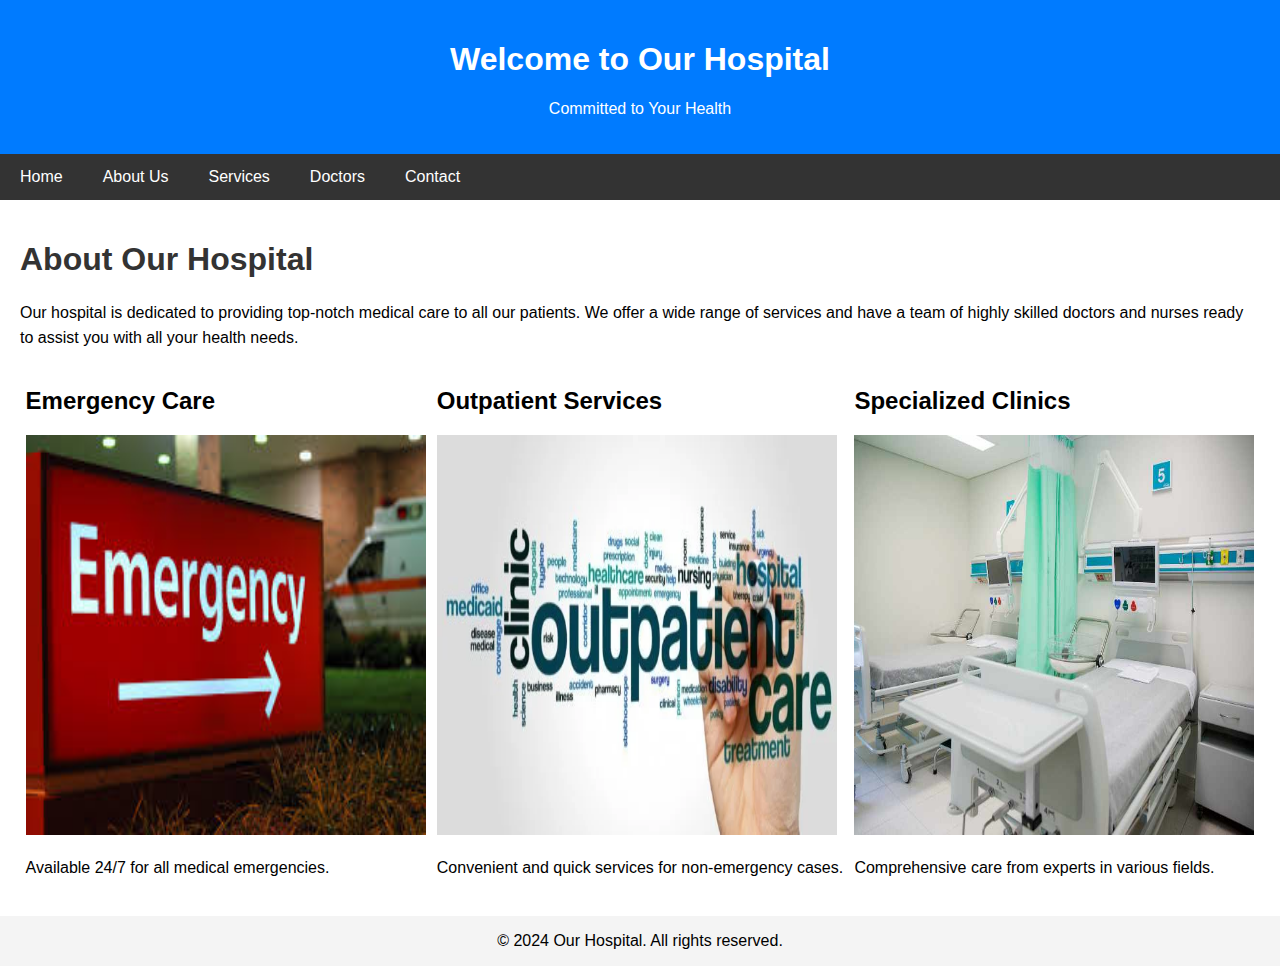
<file: index.html>
<!DOCTYPE html>
<html lang="en">
<head>
    <meta charset="UTF-8">
    <meta name="viewport" content="width=device-width, initial-scale=1.0">
    <title>Hospital Home Page</title>
    <link rel="stylesheet" href="styles.css">
</head>
<body>
    <header>
        <h1>Welcome to Our Hospital</h1>
        <p>Committed to Your Health</p>
    </header>

    <nav>
        <a href="index.html">Home</a>
        <a href="about.html">About Us</a>
        <a href="services.html">Services</a>
        <a href="doctors.html">Doctors</a>
        <a href="contact.html">Contact</a>
    </nav>

    <div class="main-content">
        <h1>About Our Hospital</h1>
        <p>
            Our hospital is dedicated to providing top-notch medical care to all our patients. 
            We offer a wide range of services and have a team of highly skilled doctors and nurses ready to assist you with all your health needs.
        </p>
        
        <div class="services">
            <div class="service-box">
                <h2>Emergency Care</h2>
                <img src="emergency.jpeg" alt="Emergency Care"width="400" height="400">
                <p>Available 24/7 for all medical emergencies.</p>
            </div>
            <div class="service-box">
                <h2>Outpatient Services</h2>
                <img src="outpatient.webp"Outpatient Services" width="400" height="400">
                <p>Convenient and quick services for non-emergency cases.</p>
            </div>
            <div class="service-box">
                <h2>Specialized Clinics</h2>
                <img src="special.jpg" alt="Specialized Clinics" width="400" height="400" >
                <p>Comprehensive care from experts in various fields.</p>
            </div>
        </div>
    </div>
    

    <footer>
        <p align="center">&copy; 2024 Our Hospital. All rights reserved.</p>
    </footer>
</body>
</html>
</file>
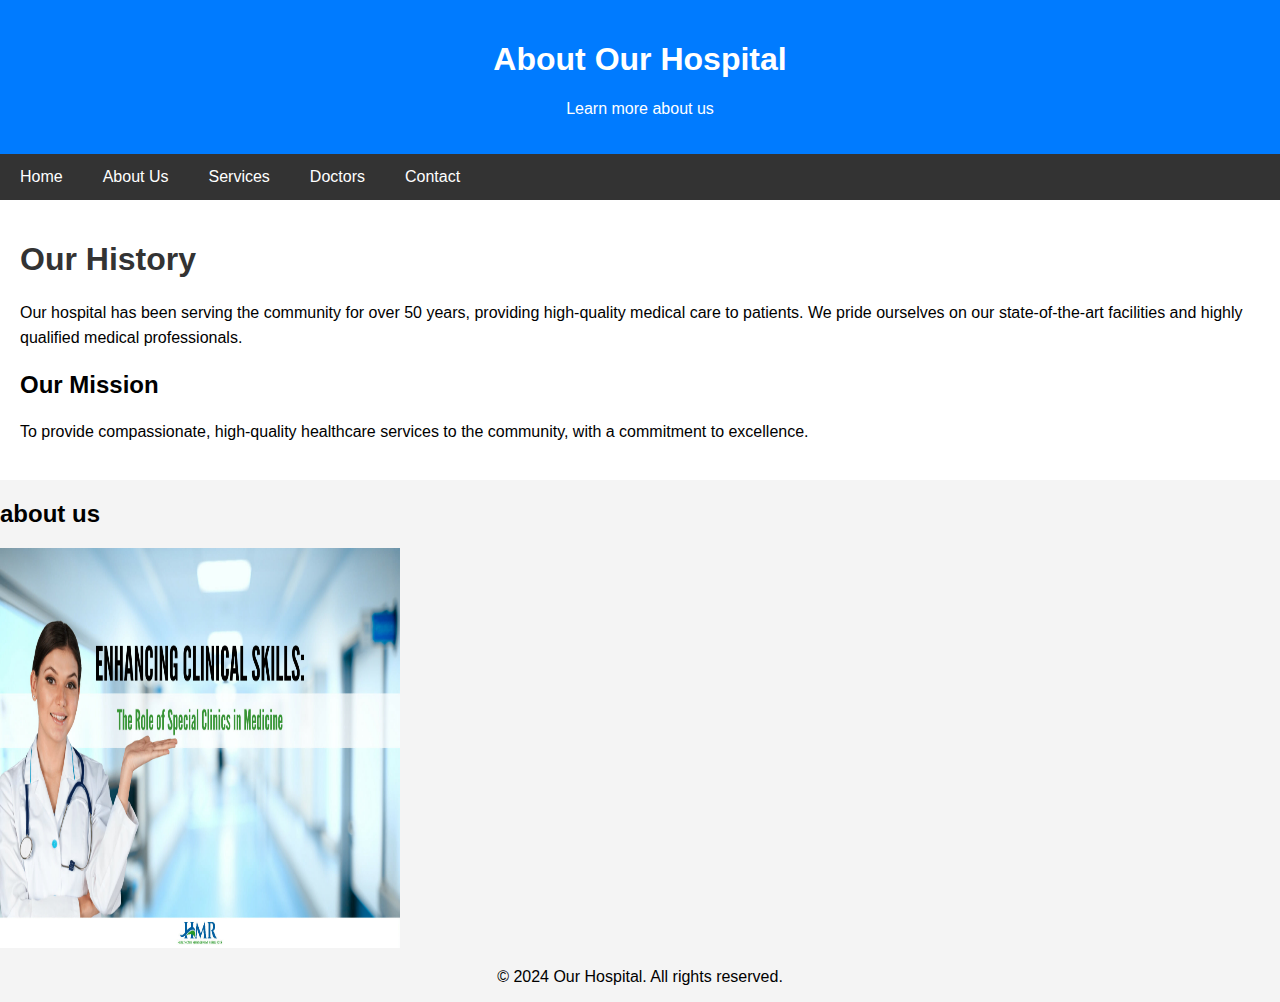
<file: about.html>
<!DOCTYPE html>
<html lang="en">
<head>
    <meta charset="UTF-8">
    <meta name="viewport" content="width=device-width, initial-scale=1.0">
    <title>About Us - Hospital</title>
    <link rel="stylesheet" href="styles.css">
</head>
<body>
    <header>
        <h1>About Our Hospital</h1>
        <p>Learn more about us</p>
    </header>

    <nav>
        <a href="index.html">Home</a>
        <a href="about.html">About Us</a>
        <a href="services.html">Services</a>
        <a href="doctors.html">Doctors</a>
        <a href="contact.html">Contact</a>
    </nav>

    <div class="main-content">
        <h1>Our History</h1>
        <p>
            Our hospital has been serving the community for over 50 years, providing high-quality medical care to patients. 
            We pride ourselves on our state-of-the-art facilities and highly qualified medical professionals.
        </p>
        <h2>Our Mission</h2>
        <p>
            To provide compassionate, high-quality healthcare services to the community, with a commitment to excellence.
        </p>
    </div>
    <h2>about us</h2>
                <img src="doctor.jpg" width="400" height="400" >

    <footer>
        <p align="center">&copy; 2024 Our Hospital. All rights reserved.</p>
    </footer>
</body>
</html>
</file>
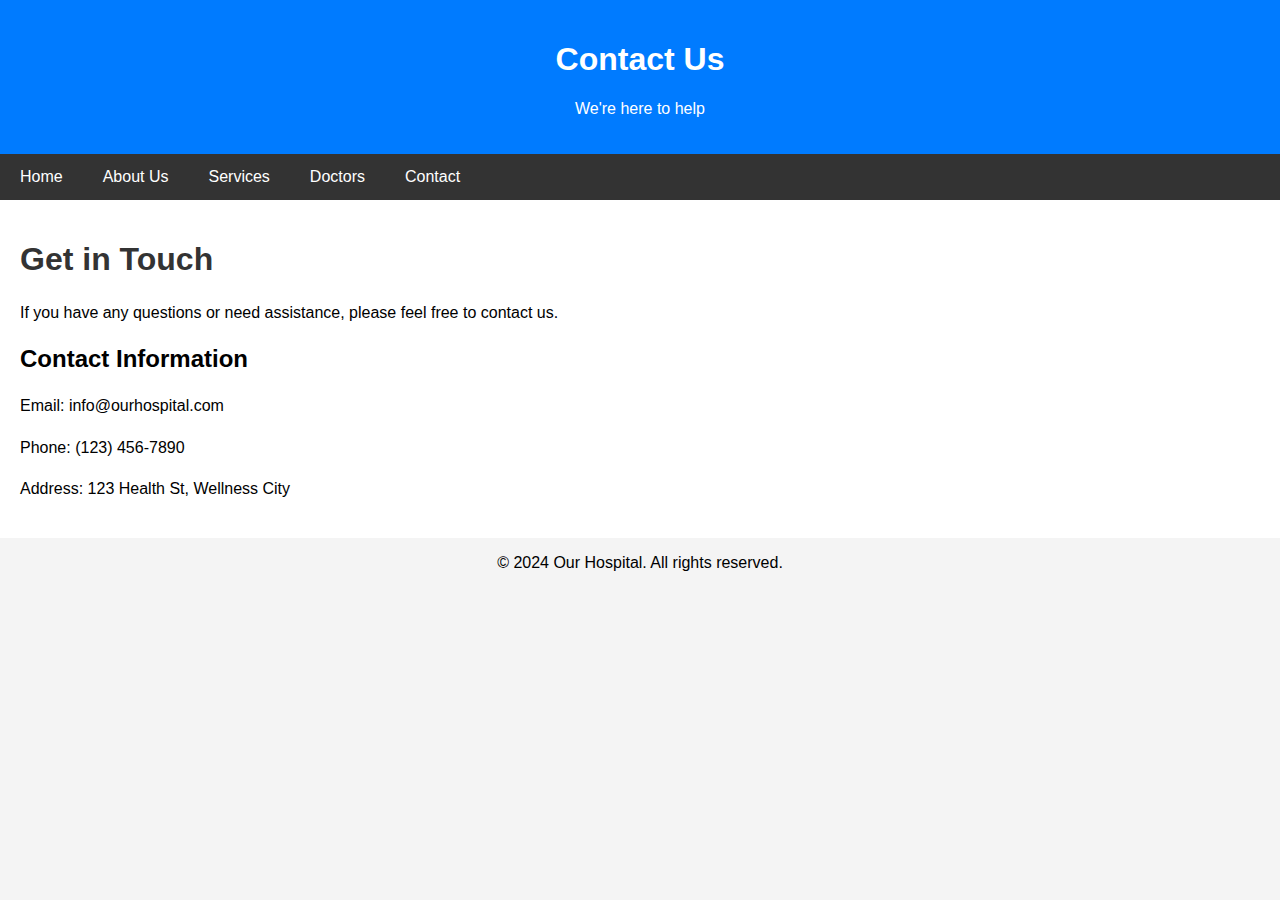
<file: contact.html>
<!DOCTYPE html>
<html lang="en">
<head>
    <meta charset="UTF-8">
    <meta name="viewport" content="width=device-width, initial-scale=1.0">
    <title>Contact Us - Hospital</title>
    <link rel="stylesheet" href="styles.css">
</head>
<body>
    <header>
        <h1>Contact Us</h1>
        <p>We're here to help</p>
    </header>
    

    <nav>
        <a href="index.html">Home</a>
        <a href="about.html">About Us</a>
        <a href="services.html">Services</a>
        <a href="doctors.html">Doctors</a>
        <a href="contact.html">Contact</a>
    </nav>

    <div class="main-content">
        <h1>Get in Touch</h1>
        <p>
            If you have any questions or need assistance, please feel free to contact us.
        </p>
        <h2>Contact Information</h2>
        <p>Email: info@ourhospital.com</p>
        <p>Phone: (123) 456-7890</p>
        <p>Address: 123 Health St, Wellness City</p>
    </div>

    <footer>
        <p align="center">&copy; 2024 Our Hospital. All rights reserved.</p>
    </footer>
</body>
</html>
</file>
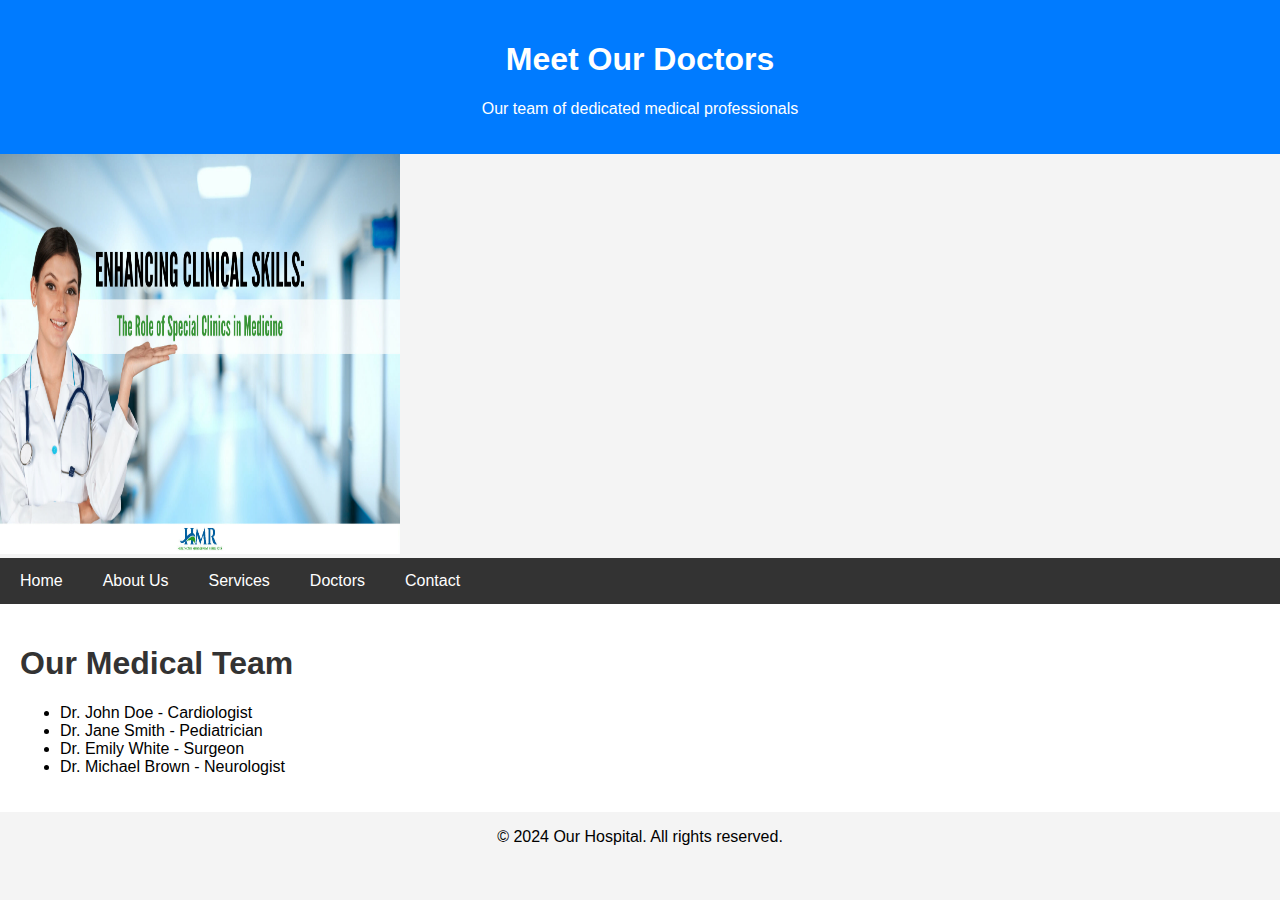
<file: doctors.html>
<!DOCTYPE html>
<html lang="en">
<head>
    <meta charset="UTF-8">
    <meta name="viewport" content="width=device-width, initial-scale=1.0">
    <title>Doctors - Hospital</title>
    <link rel="stylesheet" href="styles.css">
</head>
<body>
    <header>
        <h1>Meet Our Doctors</h1>
        <p>Our team of dedicated medical professionals</p>
    </header>
    <img src="doctor.jpg" width="400" height="400">

    <nav>
        <a href="index.html">Home</a>
        <a href="about.html">About Us</a>
        <a href="services.html">Services</a>
        <a href="doctors.html">Doctors</a>
        <a href="contact.html">Contact</a>
    </nav>

    <div class="main-content">
        <h1>Our Medical Team</h1>
        <ul>
            <li>Dr. John Doe - Cardiologist</li>
            <li>Dr. Jane Smith - Pediatrician</li>
            <li>Dr. Emily White - Surgeon</li>
            <li>Dr. Michael Brown - Neurologist</li>
        </ul>
    </div>

    <footer>
        <p align="center">&copy; 2024 Our Hospital. All rights reserved.</p>
    </footer>
</body>
</html>
</file>
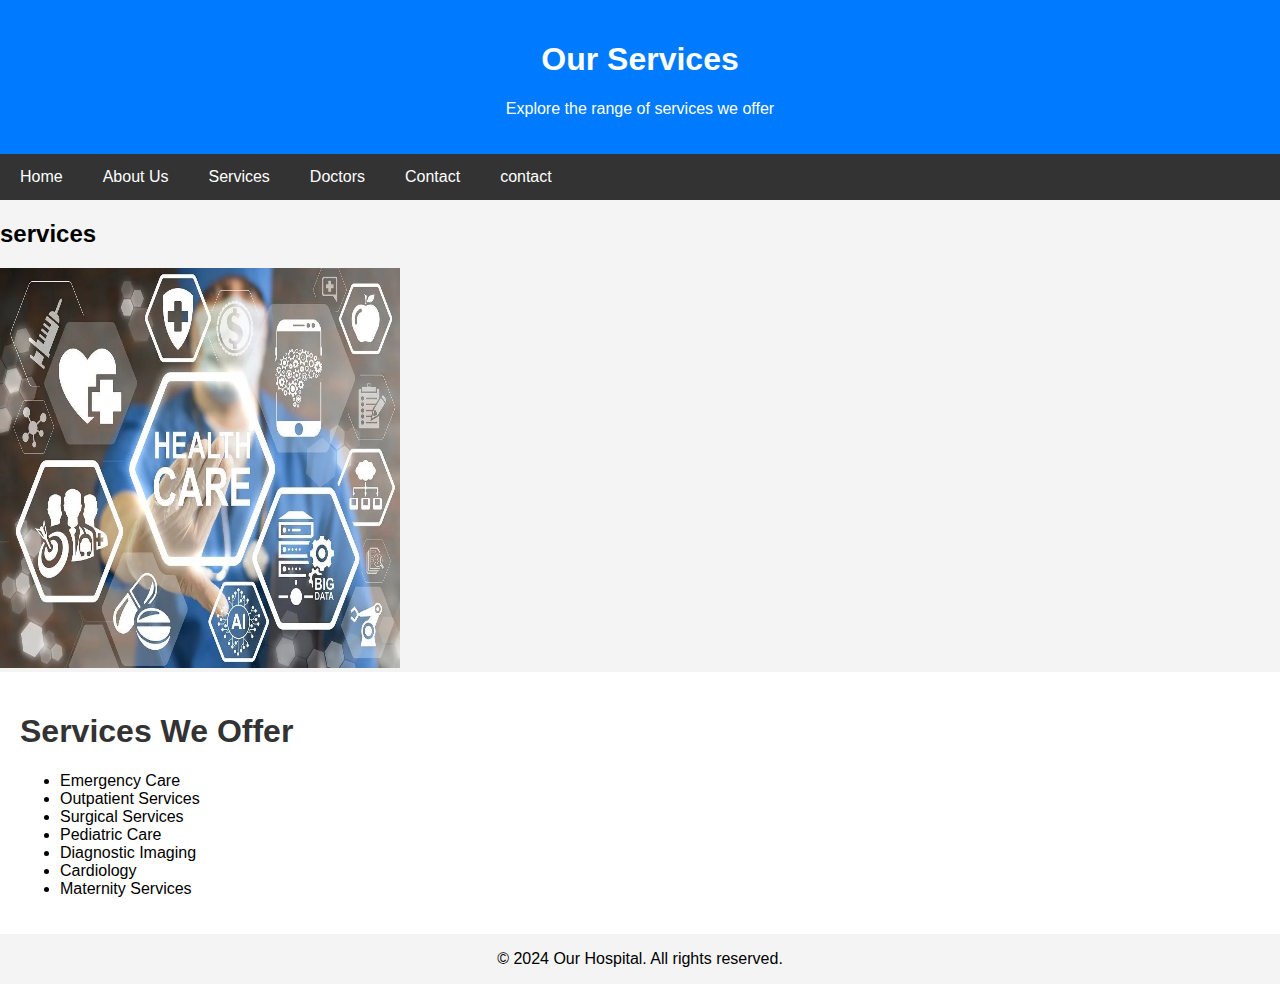
<file: services.html>
<!DOCTYPE html>
<html lang="en">
<head>
    <meta charset="UTF-8">
    <meta name="viewport" content="width=device-width, initial-scale=1.0">
    <title>Services - Hospital</title>
    <link rel="stylesheet" href="styles.css">
</head>
<body>
    <header>
        <h1>Our Services</h1>
        <p>Explore the range of services we offer</p>
    </header>

    <nav>
        <a href="index.html">Home</a>
        <a href="about.html">About Us</a>
        <a href="services.html">Services</a>
        <a href="doctors.html">Doctors</a>
        <a href="contact.html">Contact</a>
        <a href="book.html">contact</a>
    </nav>
    <h2>services</h2>
                <img src="services.webp" width="400" height="400">

    <div class="main-content">
        <h1>Services We Offer</h1>
        <ul>
            <li>Emergency Care</li>
            <li>Outpatient Services</li>
            <li>Surgical Services</li>
            <li>Pediatric Care</li>
            <li>Diagnostic Imaging</li>
            <li>Cardiology</li>
            <li>Maternity Services</li>
        </ul>
    </div>

    <footer>
        <p align="center">&copy; 2024 Our Hospital. All rights reserved.</p>
    </footer>
</body>
</html>
</file>
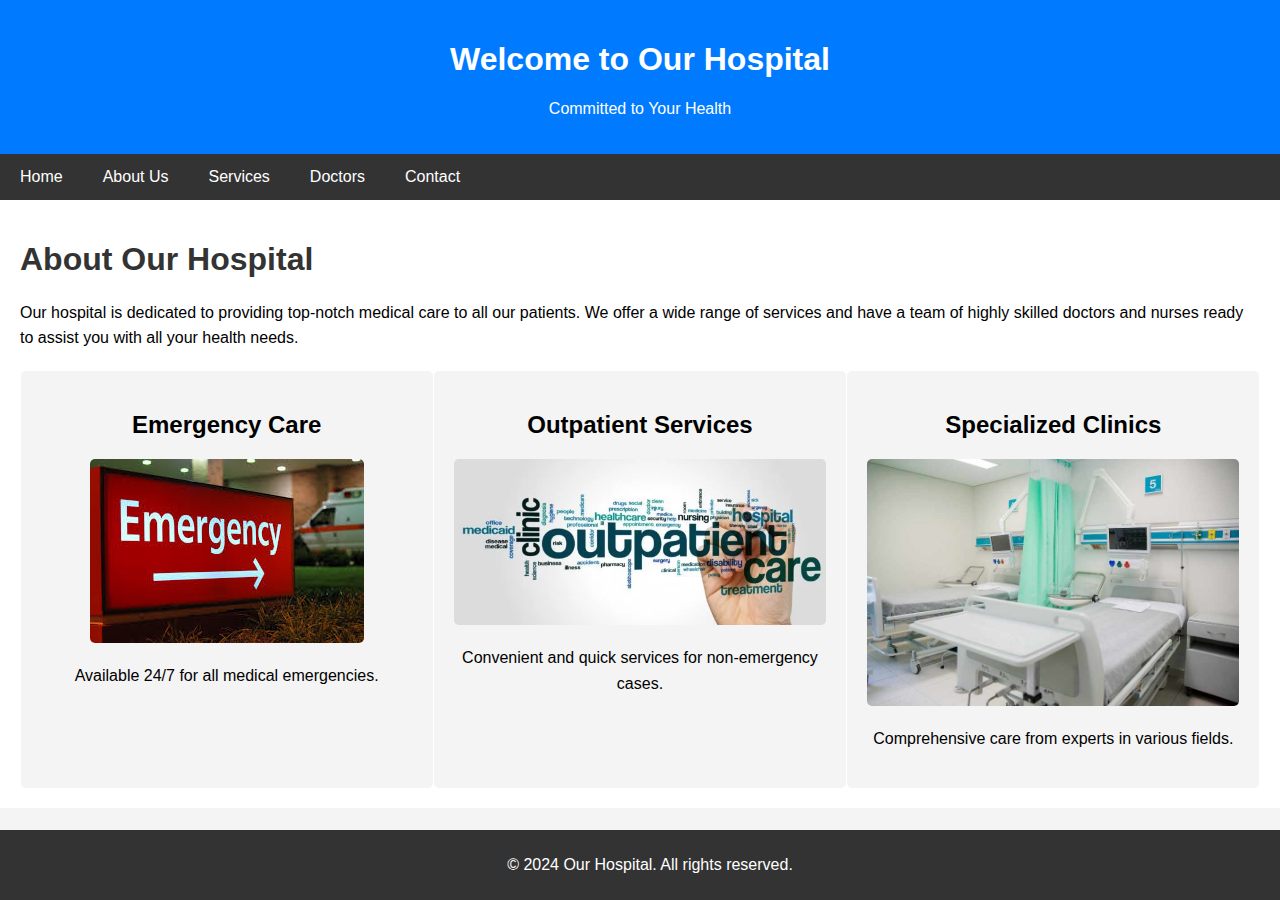
<file: Untitled-1.html>
<!DOCTYPE html>
<html lang="en">
<head>
    <meta charset="UTF-8">
    <meta name="viewport" content="width=device-width, initial-scale=1.0">
    <title>Hospital Home Page</title>
    <style>
        body {
            font-family: Arial, sans-serif;
            margin: 0;
            padding: 0;
            background-color: #f4f4f4;
        }
        header {
            background-color: #007bff;
            color: white;
            padding: 20px;
            text-align: center;
        }
        nav {
            background-color: #333;
            overflow: hidden;
        }
        nav a {
            float: left;
            display: block;
            color: white;
            text-align: center;
            padding: 14px 20px;
            text-decoration: none;
        }
        nav a:hover {
            background-color: #575757;
        }
        .main-content {
            padding: 20px;
            background-color: white;
        }
        .main-content h1 {
            color: #333;
        }
        .main-content p {
            line-height: 1.6;
        }
        .services {
            display: flex;
            justify-content: space-around;
            margin-top: 20px;
        }
        .service-box {
            background-color: #f4f4f4;
            padding: 20px;
            border-radius: 5px;
            text-align: center;
            width: 30%;
        }
        .service-box img {
            max-width: 100%;
            height: auto;
            border-radius: 5px;
        }
        footer {
            background-color: #333;
            color: white;
            text-align: center;
            padding: 10px;
            position: fixed;
            width: 100%;
            bottom: 0;
        }
    </style>
</head>
<body>
    <header>
        <h1>Welcome to Our Hospital</h1>
        <p>Committed to Your Health</p>
    </header>
    <!--home page starts-->
    

    <nav>
        <a href="#">Home</a>
        <a href="#">About Us</a>
        <a href="#">Services</a>
        <a href="#">Doctors</a>
        <a href="#">Contact</a>
    </nav>

    <div class="main-content">
        <h1>About Our Hospital</h1>
        <p>
            Our hospital is dedicated to providing top-notch medical care to all our patients. 
            We offer a wide range of services and have a team of highly skilled doctors and nurses ready to assist you with all your health needs.
        </p>
        
        <div class="services">
            <div class="service-box">
                <h2>Emergency Care</h2>
                <img src="emergency.jpeg" alt="Emergency Care">
                <p>Available 24/7 for all medical emergencies.</p>
            </div>
            <div class="service-box">
                <h2>Outpatient Services</h2>
                <img src="outpatient.webp" alt="Outpatient Services">
                <p>Convenient and quick services for non-emergency cases.</p>
            </div>
            <div class="service-box">
                <h2>Specialized Clinics</h2>
                <img src="special.jpg" alt="Specialized Clinics">
                <p>Comprehensive care from experts in various fields.</p>
            </div>
        </div>
    </div>

    <footer>
        <p>&copy; 2024 Our Hospital. All rights reserved.</p>
    </footer>
</body>
</html>
</file>
<file: styles.css>
body {
    font-family: Arial, sans-serif;
    margin: 0;
    padding: 0;
    background-color: #f4f4f4;
}
header {
    background-color: #007bff;
    color: white;
    padding: 20px;
    text-align: center;
}
nav {
    background-color: #333;
    overflow: hidden;
}
nav a {
    float: left;
    display: block;
    color: white;
    text-align: center;
    padding: 14px 20px;
    text-decoration: none;
}
nav a:hover {
    background-color: #575757;
}
.main-content {
    padding: 20px;
    background-color: white;
}
.main-content h1 {
    color: #333;
}
.main-content p {
    line-height: 1.6;
}
.services {
    display: flex;
    justify-content: space-around;
    margin
</file>
